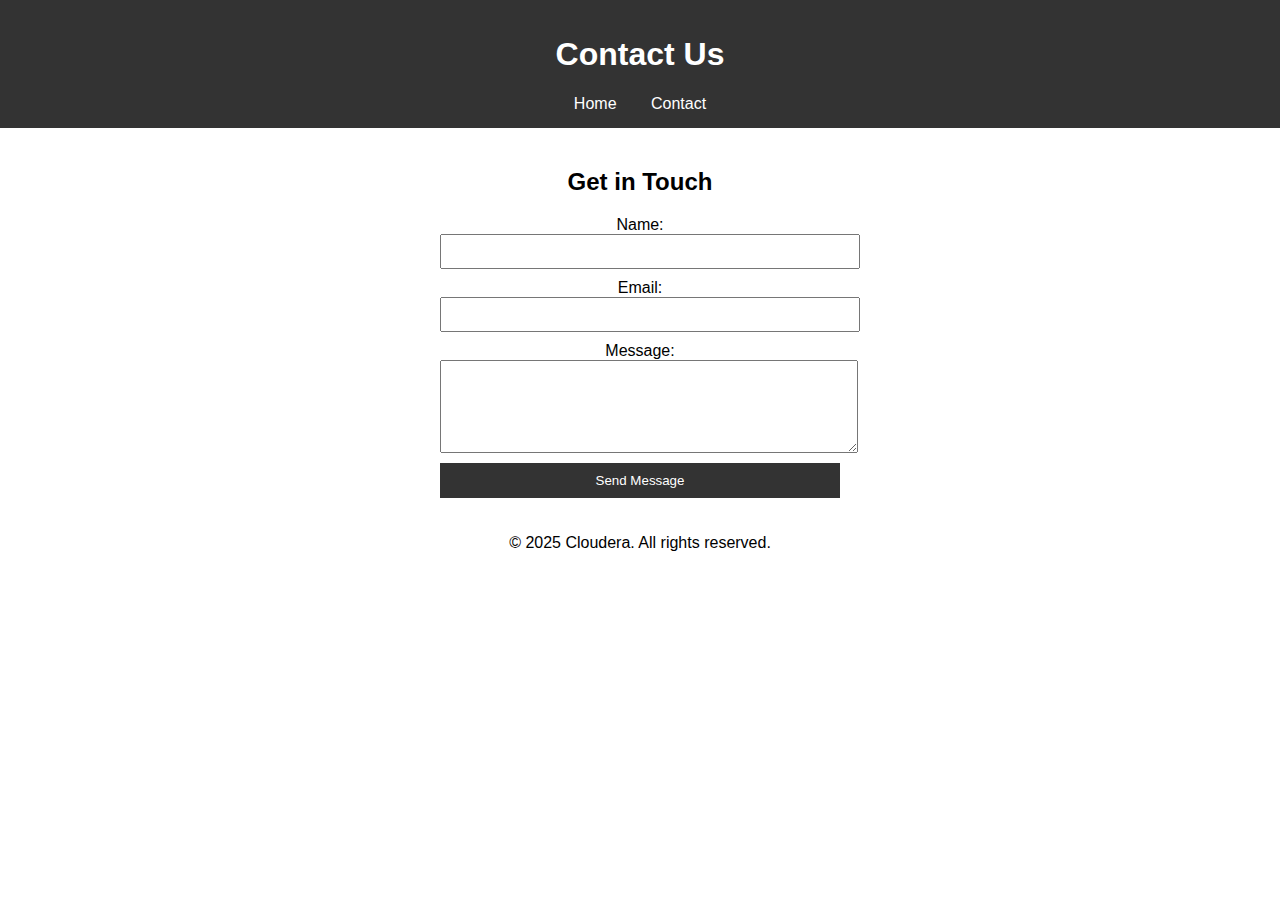
<file: contact.html>
<!DOCTYPE html>
<html lang="en">
<head>
    <meta charset="UTF-8">
    <meta name="viewport" content="width=device-width, initial-scale=1.0">
    <title>Contact - Cloudera</title>
    <link rel="stylesheet" href="style.css">
</head>
<body>
    <header>
        <h1>Contact Us</h1>
        <nav>
            <a href="index.html">Home</a>
            <a href="contact.html">Contact</a>
        </nav>
    </header>

    <main>
        <h2>Get in Touch</h2>
        <form action="mailto:info@cloudera.ca" method="post" enctype="text/plain">
            <label for="name">Name:</label>
            <input type="text" id="name" name="name" required>

            <label for="email">Email:</label>
            <input type="email" id="email" name="email" required>

            <label for="message">Message:</label>
            <textarea id="message" name="message" rows="5" required></textarea>

            <button type="submit">Send Message</button>
        </form>
    </main>

    <footer>
        <p>&copy; 2025 Cloudera. All rights reserved.</p>
    </footer>
</body>
</html>
</file>
<file: style.css>
body {
    font-family: Arial, sans-serif;
    margin: 0;
    padding: 0;
    text-align: center;
}

header {
    background: #333;
    color: white;
    padding: 15px;
}

nav a {
    color: white;
    margin: 0 15px;
    text-decoration: none;
}

.hero-image {
    width: 100%;
    height: 300px;
    object-fit: cover;
}

main {
    padding: 20px;
}

form {
    max-width: 400px;
    margin: auto;
    display: flex;
    flex-direction: column;
}

input, textarea {
    margin-bottom: 10px;
    padding: 8px;
    width: 100%;
}

button {
    background: #333;
    color: white;
    padding: 10px;
    border: none;
}
</file>
